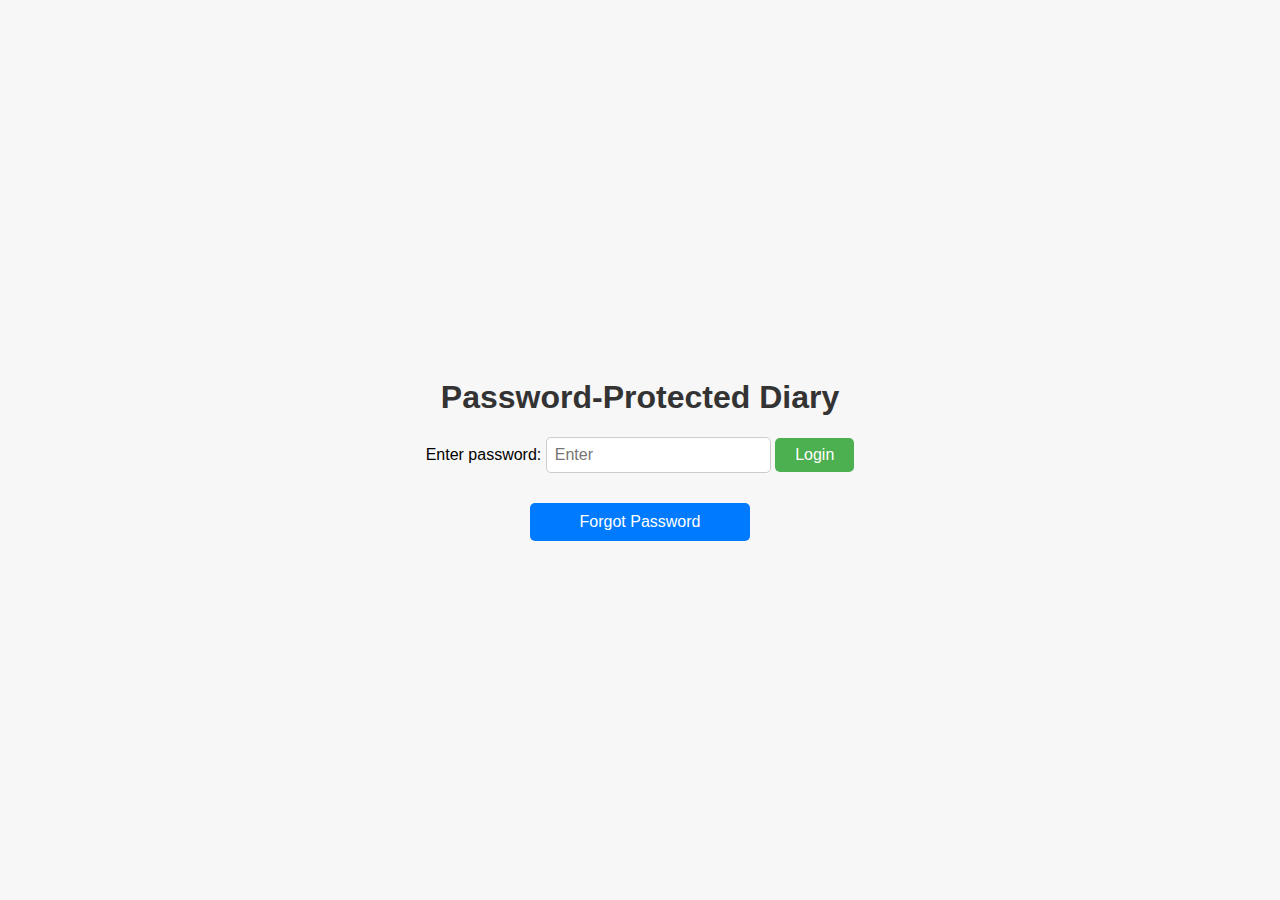
<file: index.html>
<!DOCTYPE html>
<html lang="en">
<head>
  <meta charset="UTF-8">
  <meta name="viewport" content="width=device-width, initial-scale=1.0">
  <title>Password-Protected Diary</title>
  <link rel="stylesheet" type="text/css" href="index.css" title="style" />
  <script src="index.js"></script>
</head>
<body>

    <div id="everything">
  <h1>Password-Protected Diary</h1>

  <div id="loginForm">
    <label for="password">Enter password:</label>
    <input type="password" id="password" placeholder="Enter">
    <button onclick="checkPassword()">Login</button>
  </div>

   <div id="correctPassword">
    <strong>
        <p id="demo"></p>
    </strong>
  </div>

      <strong>
        <p id="demo"></p>
    </strong>

  <a href ="ForgotPassword.html">Forgot Password</a>
</div>

</body>
</html>
</file>
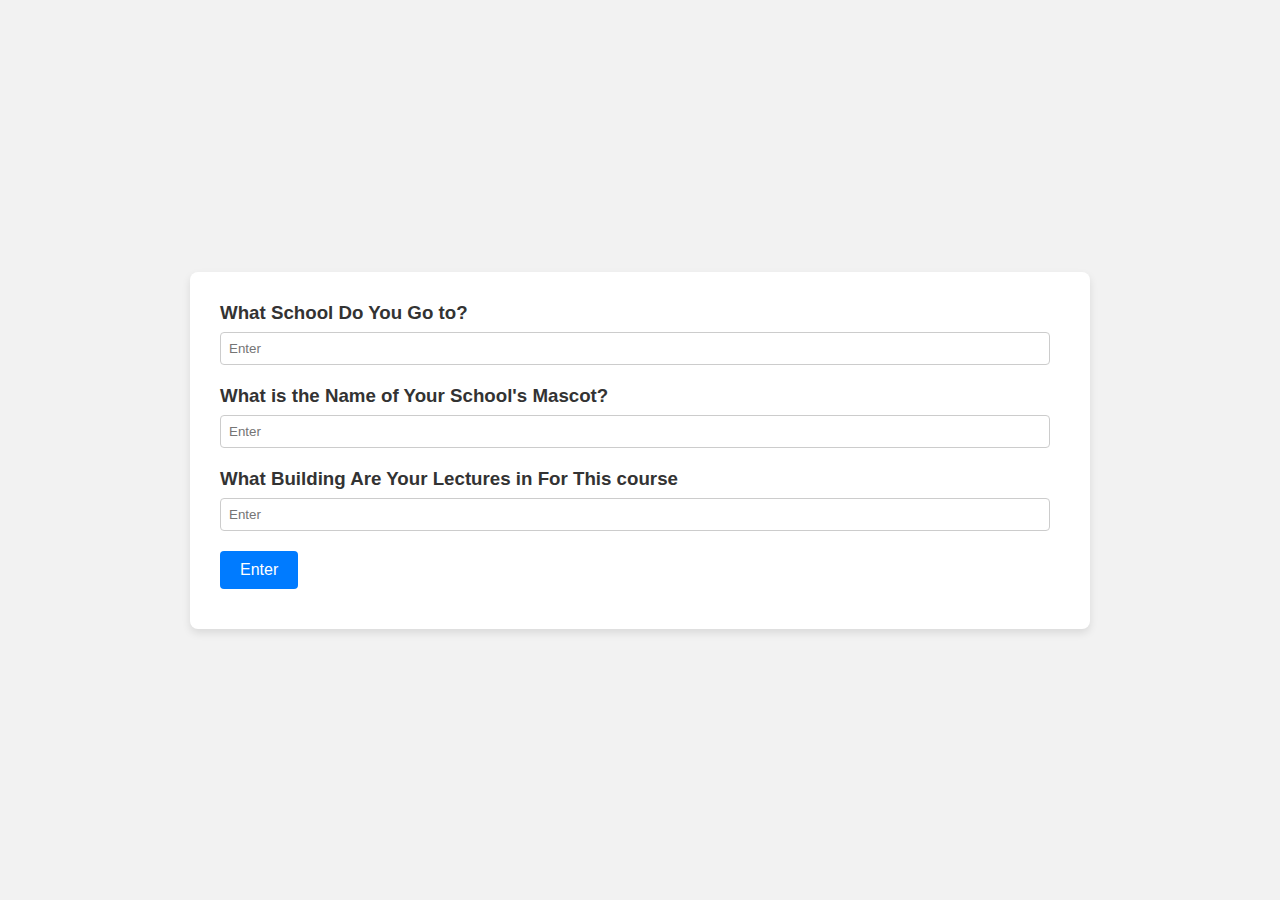
<file: ForgotPassword.html>
<!DOCTYPE html>

<html lang="en">

<head>

  <meta charset="UTF-8">
  <meta name="viewport" content="width=device-width, initial-scale=1.0">
  <title>Forgot Password</title>
  <link rel="stylesheet" type="text/css" href="ForgotPassword.css" title="style" />
  <script src="index.js"></script>

</head>

<body>
    
    <div id="everything">

    <div id="school">
        <h3>What School Do You Go to?</h3>
        <input type="schoolQuestion" id="schoolQuestion" placeholder="Enter">
    </div>

    <div id="mascot">
        <h3>What is the Name of Your School's Mascot?</h3>
        <input type="mascotQuestion" id="mascotQuestion" placeholder="Enter">
    </div>

    <div id="lecture">
        <h3>What Building Are Your Lectures in For This course</h3>
         <input type="lectureQuestion" id="lectureQuestion" placeholder="Enter">
    </div>

    <div>
    <button onclick="theQuestion()">Enter</button>
    </div>

    <div>
        <strong>
        <h3 id="demo"></h3>
        </strong>
    </div>

    </div>

</body>
</html>
</file>
<file: index.css>
body {
    font-family: Arial, sans-serif;
    margin: 0;
    padding: 0;
    background-color: #f7f7f7;
    display: flex;
    flex-direction: column;
    justify-content: center;
    align-items: center;
    height: 100vh;
    background-image: url('theBackground.jpg');
    background-size: contain;
    background-position: center; 
}

h1 {
    text-align: center;
    margin-top: 50px;
    color: #333;
}

#loginForm {
    text-align: center;
    margin-top: 20px;
}

#password {
    padding: 8px;
    font-size: 16px;
    border: 1px solid #ccc;
    border-radius: 5px;
    outline: none;
}

button {
    padding: 8px 20px;
    font-size: 16px;
    border: none;
    border-radius: 5px;
    background-color: #4caf50;
    color: white;
    cursor: pointer;
    transition: background-color 0.3s ease;
}

button:hover {
    background-color: #45a049;
}

a {
    display: block;
    width: 200px;
    margin: 30px auto; /* Center the link horizontally */
    text-align: center;
    padding: 10px;
    background-color: #007bff;
    color: white;
    text-decoration: none;
    border-radius: 5px;
    transition: background-color 0.3s ease;
}

a:hover {
    background-color: #0056b3;
}
</file>
<file: ForgotPassword.css>
* {
    margin: 0;
    padding: 0;
    box-sizing: border-box;
}

body {
    font-family: Arial, sans-serif;
    background-color: #f2f2f2;
    display: flex;
    justify-content: center;
    align-items: center;
    height: 100vh;
    background-image: url('theBackground.jpg');
    background-size: contain;
    background-position: center; 
}

#everything {
    background-color: white;
    border-radius: 8px;
    padding: 30px;
    box-shadow: 0 4px 8px rgba(0, 0, 0, 0.1);
    width: 900px;
    height: max-content;
}

#school,
#mascot,
#lecture {
    margin-bottom: 20px;
}

h3 {
    color: #333;
    margin-bottom: 8px;
}

input {
    width: calc(100% - 10px);
    padding: 8px;
    border: 1px solid #ccc;
    border-radius: 4px;
    outline: none;
}

button {
    padding: 10px 20px;
    font-size: 16px;
    border: none;
    border-radius: 4px;
    background-color: #007bff;
    color: white;
    cursor: pointer;
    transition: background-color 0.3s ease;
}

button:hover {
    background-color: #0056b3;
}

#demo {
    margin-top: 10px;
    color: #007bff;
}
</file>
